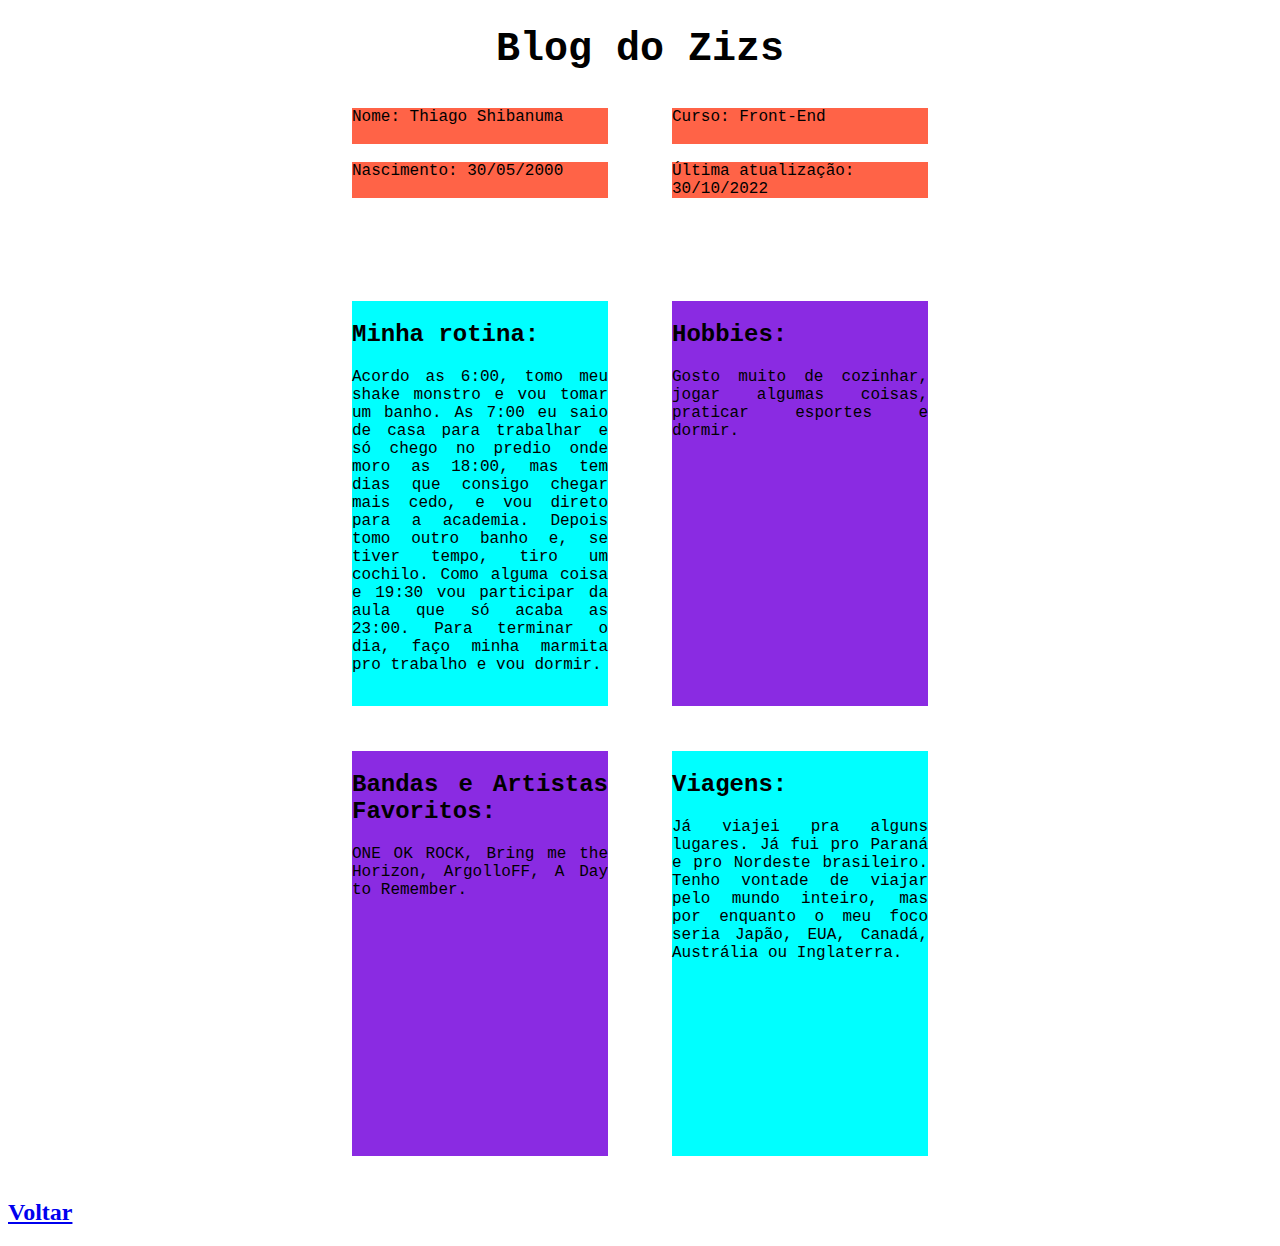
<file: index.html>
<!DOCTYPE html>
<html lang="en">

<head>
    <meta charset="UTF-8">
    <meta http-equiv="X-UA-Compatible" content="IE=edge">
    <meta name="viewport" content="width=device-width, initial-scale=1.0">
    <title>Primeira Página</title>
    <link rel="stylesheet" href="estilo.css">
</head>

<body>
    <section class="blog">
        <h1>Blog do Zizs</h1>
    </section>
    <section class="cabecalho">
        <div class="caixa1">
            <span>Nome: Thiago Shibanuma</span>
        </div>
        <div class="caixa1">
            <span>Curso: Front-End</span>
        </div>
        <div class="caixa1">
            <span>Nascimento: 30/05/2000</span>
        </div>
        <div class="caixa1">
            <span>Última atualização: 30/10/2022</span>
        </div>
    </section>
    <section class="topicos">
        <div class="caixa2">
            <h2>Minha rotina:</h2>
            <span>
                Acordo as 6:00, tomo meu shake monstro e vou tomar um banho. As 7:00 eu saio de casa para trabalhar e
                só chego no predio onde moro as 18:00, mas tem dias que consigo chegar mais cedo, e vou direto
                para a academia. Depois tomo outro banho e, se tiver tempo, tiro um cochilo. Como alguma coisa e 19:30
                vou participar da aula que só acaba as 23:00. Para terminar o dia, faço minha marmita pro trabalho e vou
                dormir.
            </span>
        </div>
        <div class="caixa3">
            <h2>Hobbies:</h2>
            <span>Gosto muito de cozinhar, jogar algumas coisas, praticar esportes e dormir.</span>
        </div>
        <div class="caixa3">
            <h2>Bandas e Artistas Favoritos:</h2>
            <span>ONE OK ROCK, Bring me the Horizon, ArgolloFF, A Day to Remember.</span>
        </div>
        <div class="caixa2">
            <h2>Viagens:</h2>
            <span>
                Já viajei pra alguns lugares. Já fui pro Paraná e pro Nordeste brasileiro. Tenho vontade de viajar pelo
                mundo inteiro,
                mas por enquanto o meu foco seria Japão, EUA, Canadá, Austrália ou Inglaterra.
            </span>
        </div>
    </section>
    <h2 class="ancora"><a href="ancora.html">Voltar</a></h2>
</body>

</html>
</file>
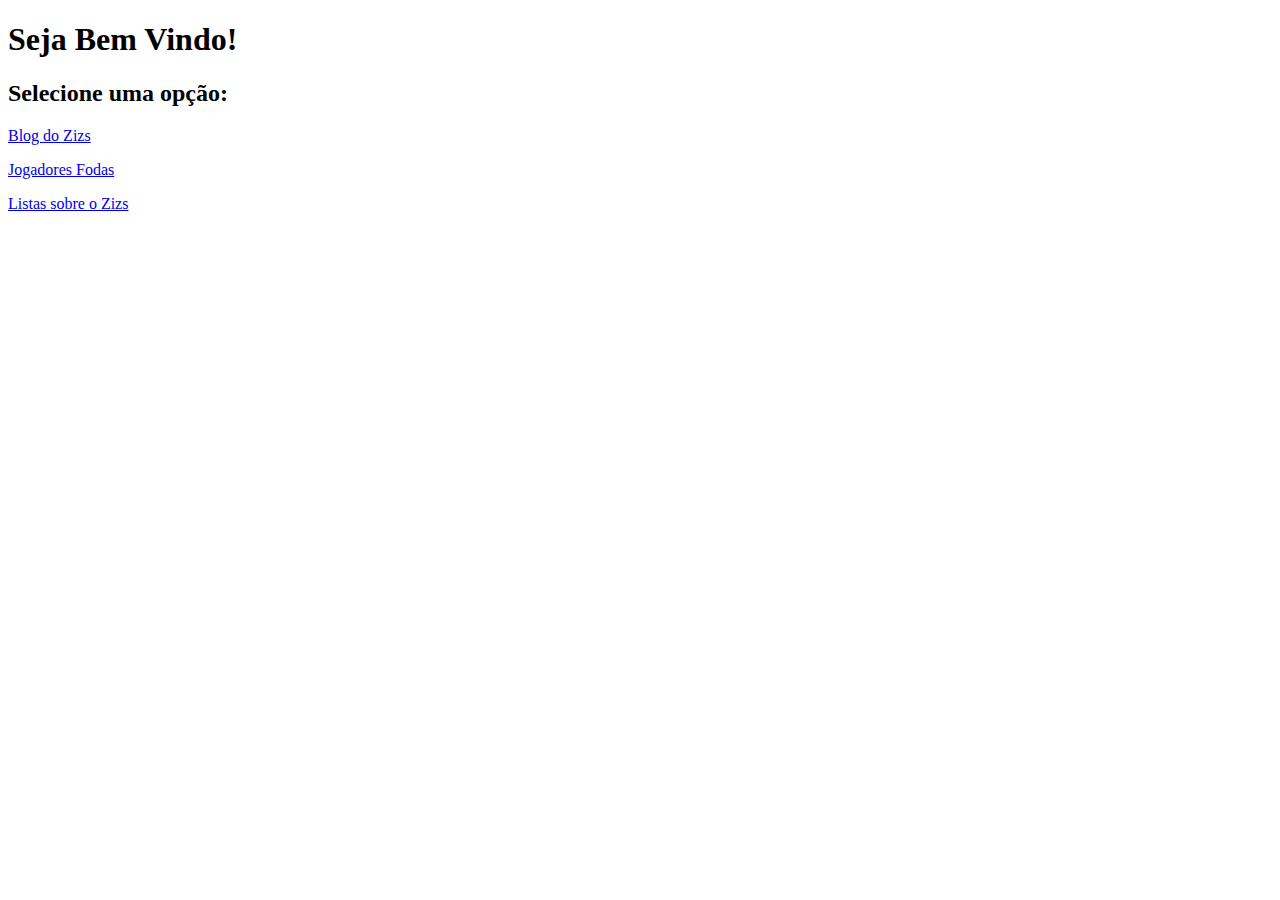
<file: ancora.html>
<!DOCTYPE html>
<html lang="en">
<head>
    <meta charset="UTF-8">
    <meta http-equiv="X-UA-Compatible" content="IE=edge">
    <meta name="viewport" content="width=device-width, initial-scale=1.0">
    <title>Document</title>
</head>
<body>
    <h1>Seja Bem Vindo!</h1>
    <h2>Selecione uma opção:</h2>
    <a href="index.html">Blog do Zizs</a>
    <p><a href="imagens.html">Jogadores Fodas</a></p>
    <a href="listas.html">Listas sobre o Zizs</a>
</body>
</html>
</file>
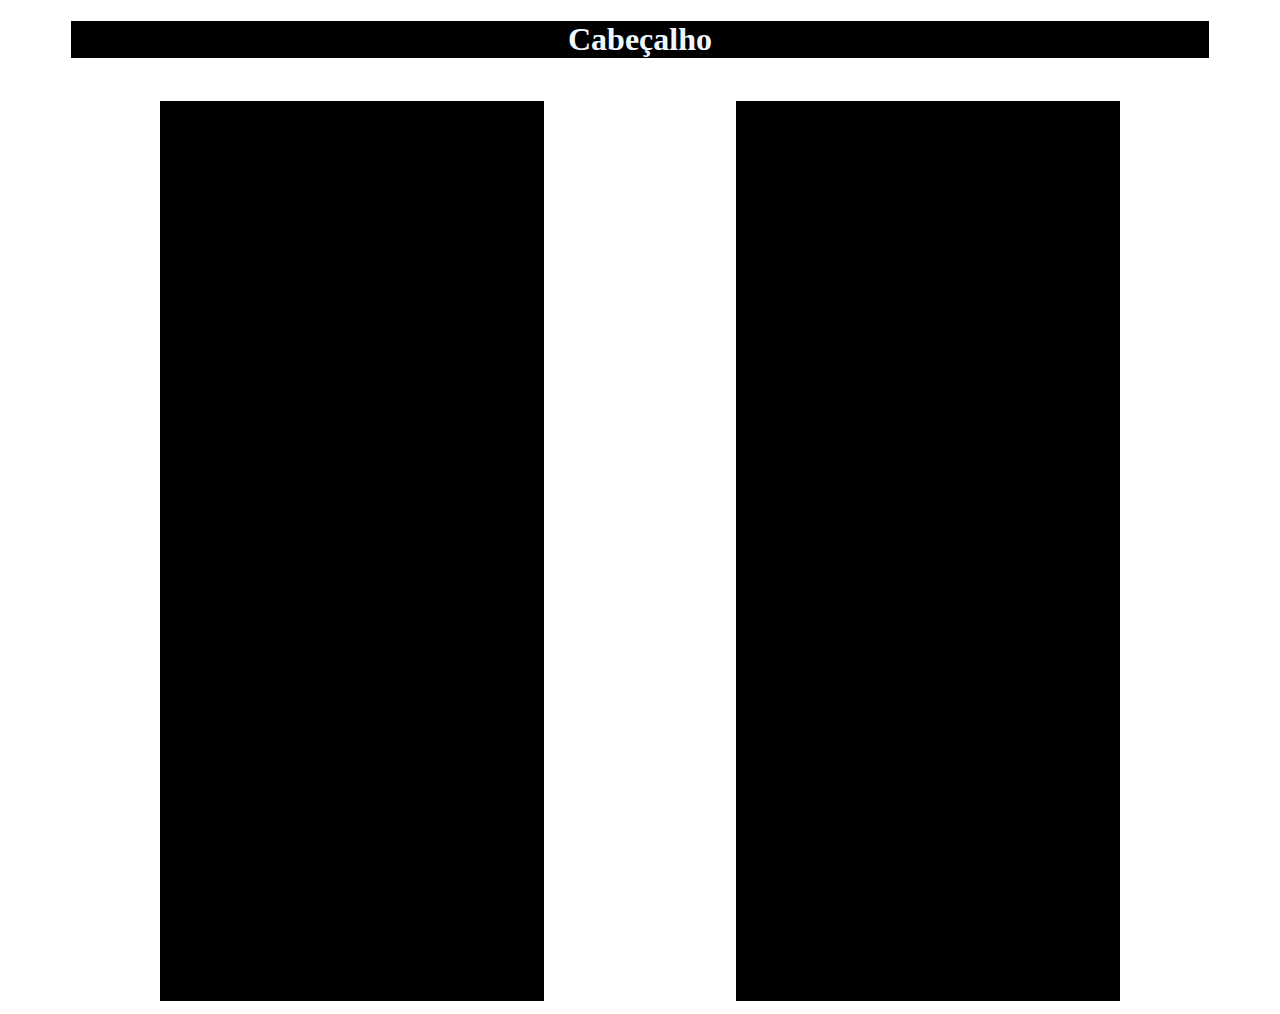
<file: caixas1.html>
<!DOCTYPE html>
<html lang="en">

<head>
    <meta charset="UTF-8">
    <meta http-equiv="X-UA-Compatible" content="IE=edge">
    <meta name="viewport" content="width=device-width, initial-scale=1.0">
    <title>Caixas1</title>
    <link rel="stylesheet" href="estilo2.css">
</head>

<body>
    <section class="cabecalho">
        <h1>Cabeçalho</h1>
    </section>
    <section class="conteudo">
        <div class="caixa">

        </div>
        <div class="caixa">
            
        </div>
    </section>
</body>

</html>
</file>
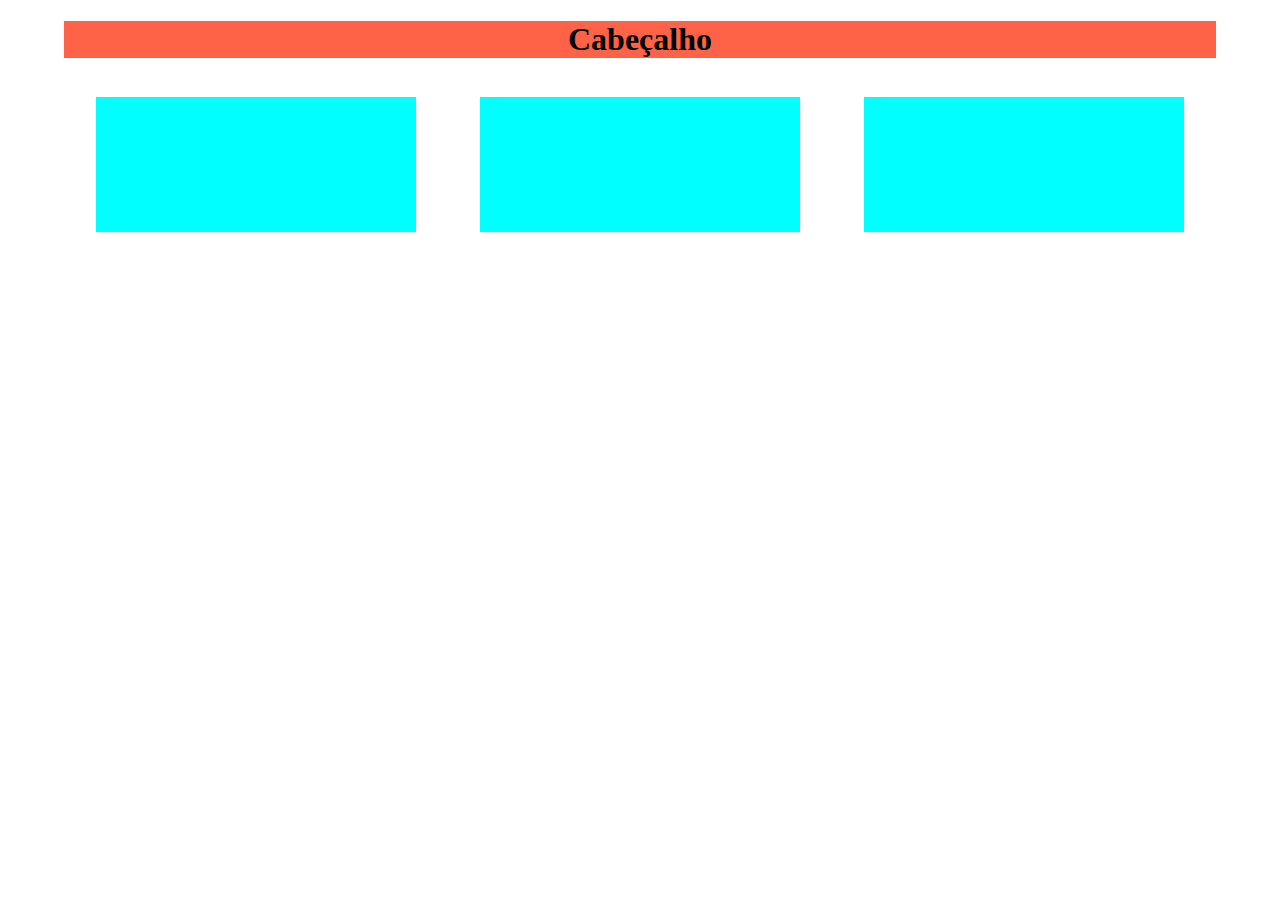
<file: caixas2.html>
<!DOCTYPE html>
<html lang="en">
<head>
    <meta charset="UTF-8">
    <meta http-equiv="X-UA-Compatible" content="IE=edge">
    <meta name="viewport" content="width=device-width, initial-scale=1.0">
    <title>Caixas 2</title>
    <link rel="stylesheet" href="estilo3.css">
</head>
<body>
    <section class="cabecalho">
        <h1>Cabeçalho</h1>
    </section>
    <section class="conteudo">
        <div class="caixa">

        </div>
        <div class="caixa">
            
        </div>
        <div class="caixa">
            
        </div>
    </section>
</body>
</html>
</file>
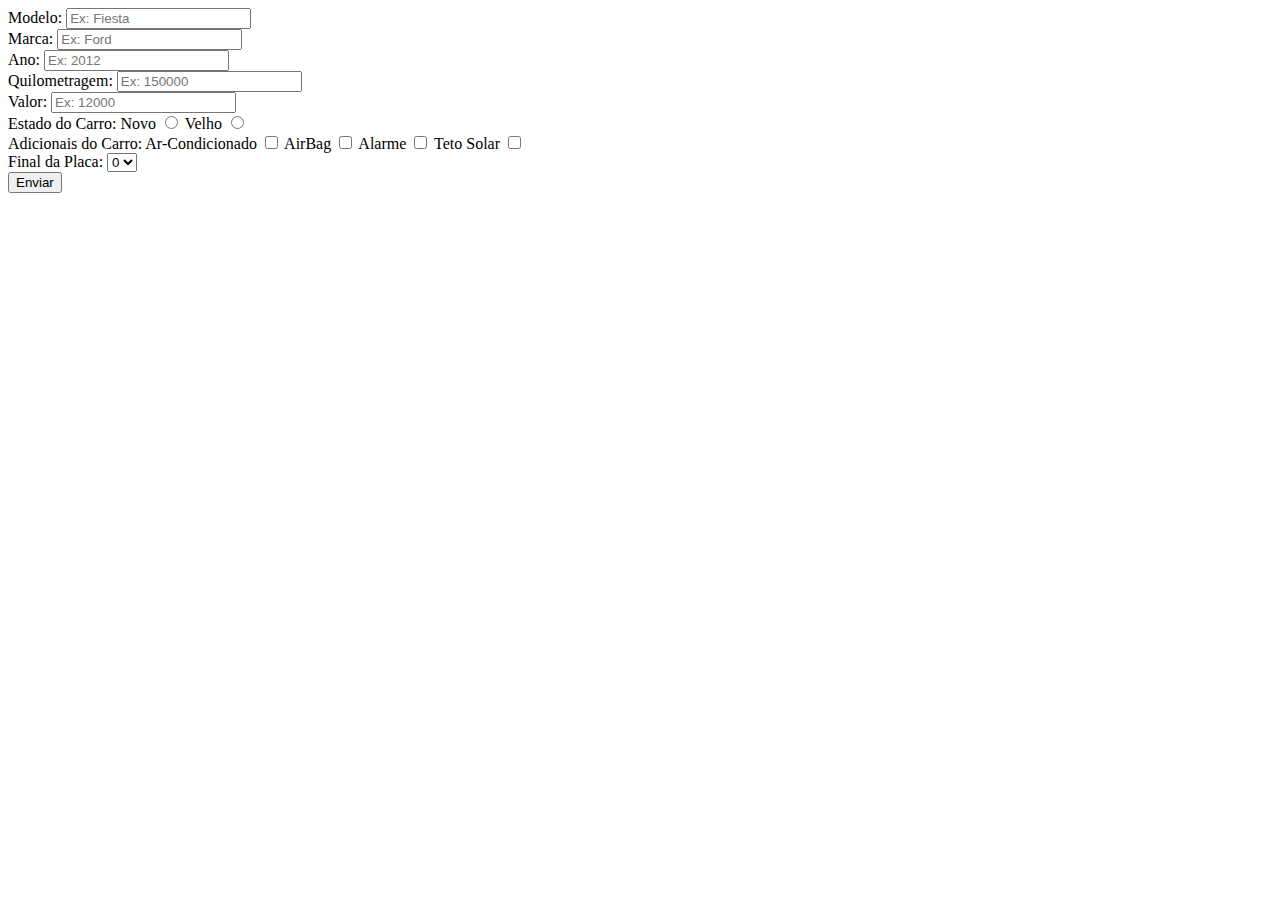
<file: forms.html>
<!DOCTYPE html>
<html lang="en">
<head>
    <meta charset="UTF-8">
    <meta http-equiv="X-UA-Compatible" content="IE=edge">
    <meta name="viewport" content="width=device-width, initial-scale=1.0">
    <title>Cadastrar Carros</title>
</head>
<body>
    <div>
        <label for="modeloCarro">Modelo:</label>
        <input type="text" name="modelo" placeholder="Ex: Fiesta" id="modeloCarro" />
    </div>
    <div>
        <label for="marcaCarro">Marca:</label>
        <input type="text" name="marca" placeholder="Ex: Ford" id="marcaCarro" />
    </div>
    <div>
        <label for="anoCarro">Ano:</label>
        <input type="number" name="ano" placeholder="Ex: 2012" id="anoCarro" />
    </div>
    <div>
        <label for="quilometragemCarro">Quilometragem:</label>
        <input type="number" name="quilometragem" placeholder="Ex: 150000" id="quilometragemCarro" />
    </div>
    <div>
        <label for="valorCarro">Valor:</label>
        <input type="text" name="valor" placeholder="Ex: 12000" id="valorCarro" />
    </div>
    <div>
        <span>Estado do Carro: </span>
        <label for="estadoCarro">Novo</label>
        <input type="radio" name="estado" id="estadoCarro" />
        <label for="estadoCarro">Velho</label>
        <input type="radio" name="estado" id="estadoCarro" />
    </div>
    <div>
        <span>Adicionais do Carro: </span>
        <label for="adicionaisCarro">Ar-Condicionado</label>
        <input type="checkbox" name="adicional" id="adicionaisCarro" />
        <label for="adicionaisCarro">AirBag</label>
        <input type="checkbox" name="adicional" if="adicionaisCarro" />
        <label for="adicionaisCarro">Alarme</label>
        <input type="checkbox" name="adicional" if="adicionaisCarro" />
        <label for="adicionaisCarro">Teto Solar</label>
        <input type="checkbox" name="adicional" if="adicionaisCarro" />
    </div>
    <div>
        <span>Final da Placa:</span>
        <select name="finalPlaca">
            <option value="final 0" selected>0</option>
            <option value="final 1">1</option>
            <option value="final 2">2</option>
            <option value="final 3">3</option>
            <option value="final 4">4</option>
            <option value="final 5">5</option>
            <option value="final 6">6</option>
            <option value="final 7">7</option>
            <option value="final 8">8</option>
            <option value="final 9">9</option>
          </select>
    </div>
    <div>
        <button type="submit">Enviar</button>  
    </div>

</body>
</html>
</file>
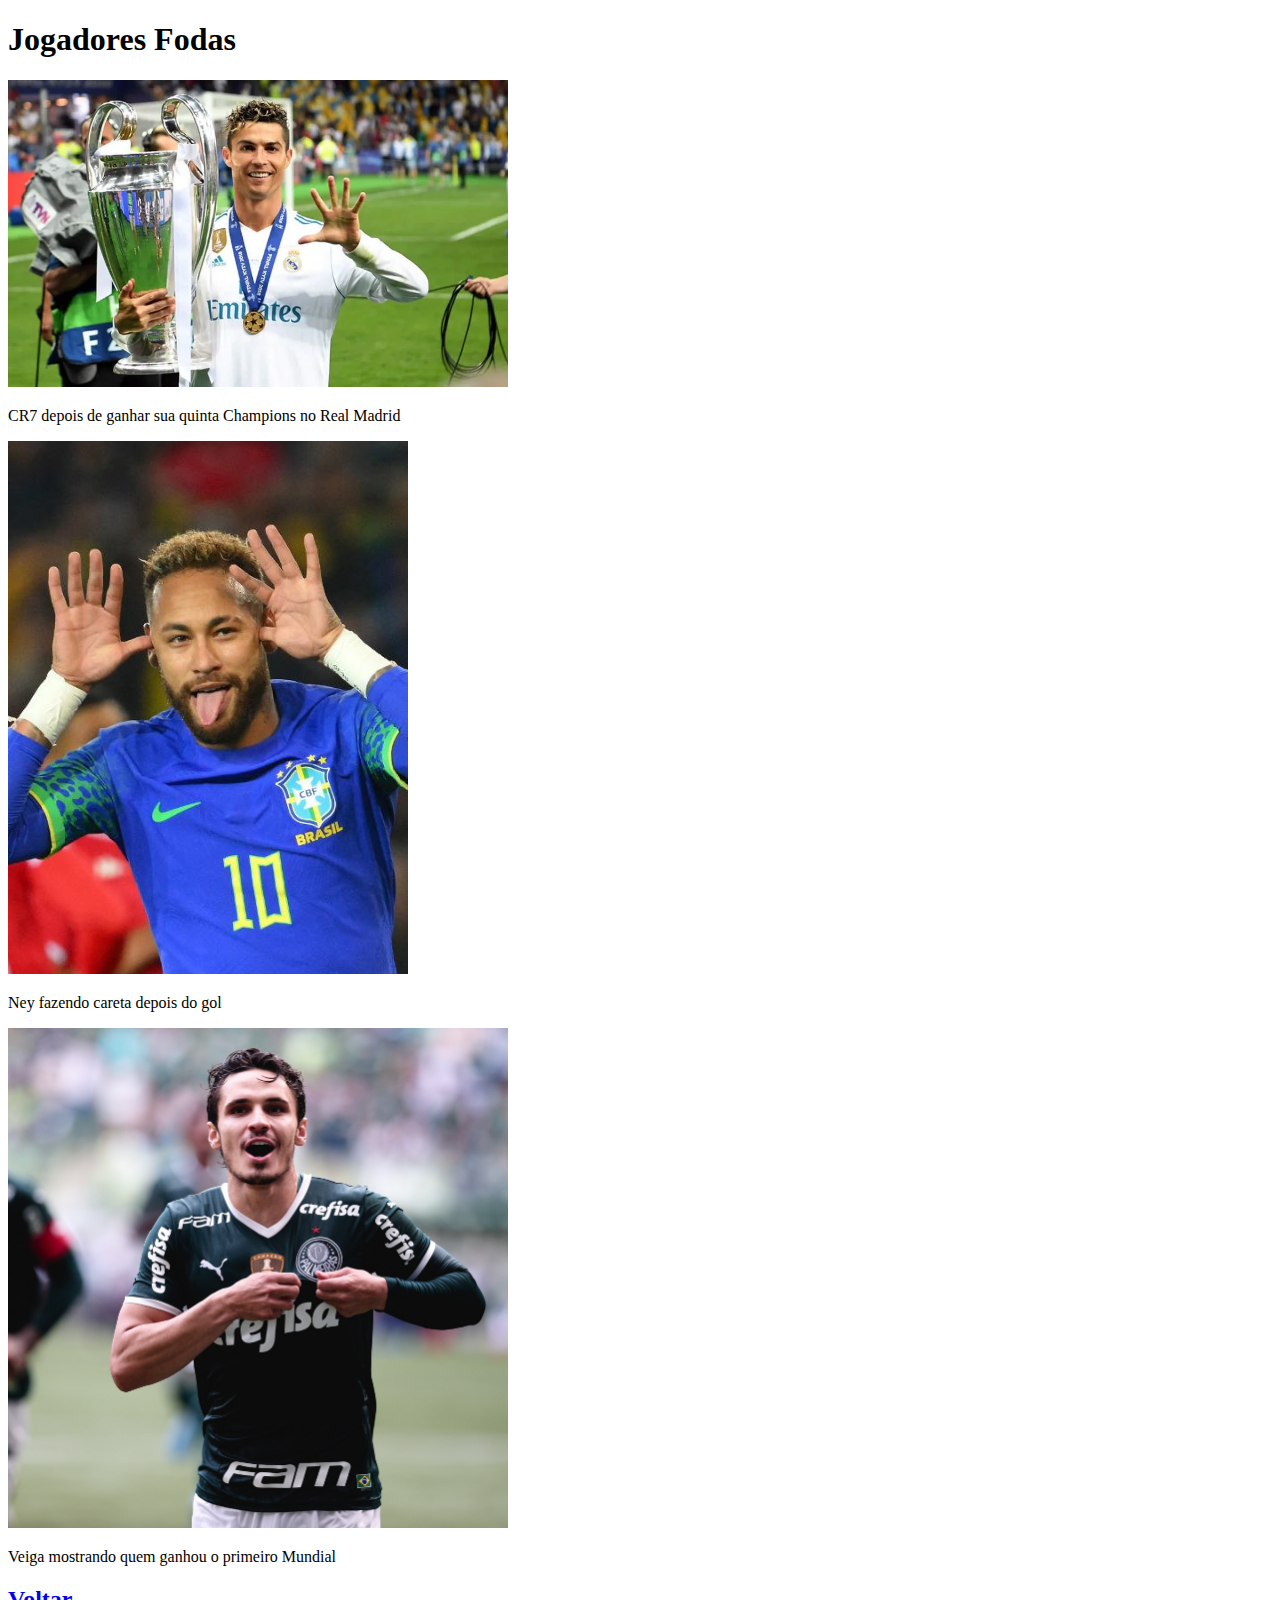
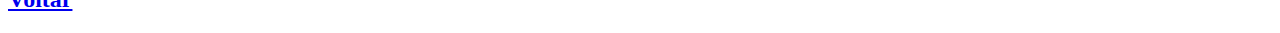
<file: imagens.html>
<!DOCTYPE html>
<html lang="en">

<head>
    <meta charset="UTF-8">
    <meta http-equiv="X-UA-Compatible" content="IE=edge">
    <meta name="viewport" content="width=device-width, initial-scale=1.0">
    <title>Imagens</title>
</head>

<body>
    <h1>Jogadores Fodas</h1>
    <div class="cr7">
        <img src="./oHomem.png" width="500">
        <p><span>CR7 depois de ganhar sua quinta Champions no Real Madrid</span></p>
    </div>
    <div class="ney">
        <img src="./ney.png" width="400">
        <p><span>Ney fazendo careta depois do gol</span></p>
    </div>
    <div class="veiga">
        <img src="./monstro.jpg" width="500">
        <p><span>Veiga mostrando quem ganhou o primeiro Mundial</span></p>
    </div>
    <h2><a href="ancora.html">Voltar</a></h2>
</body>

</html>
</file>
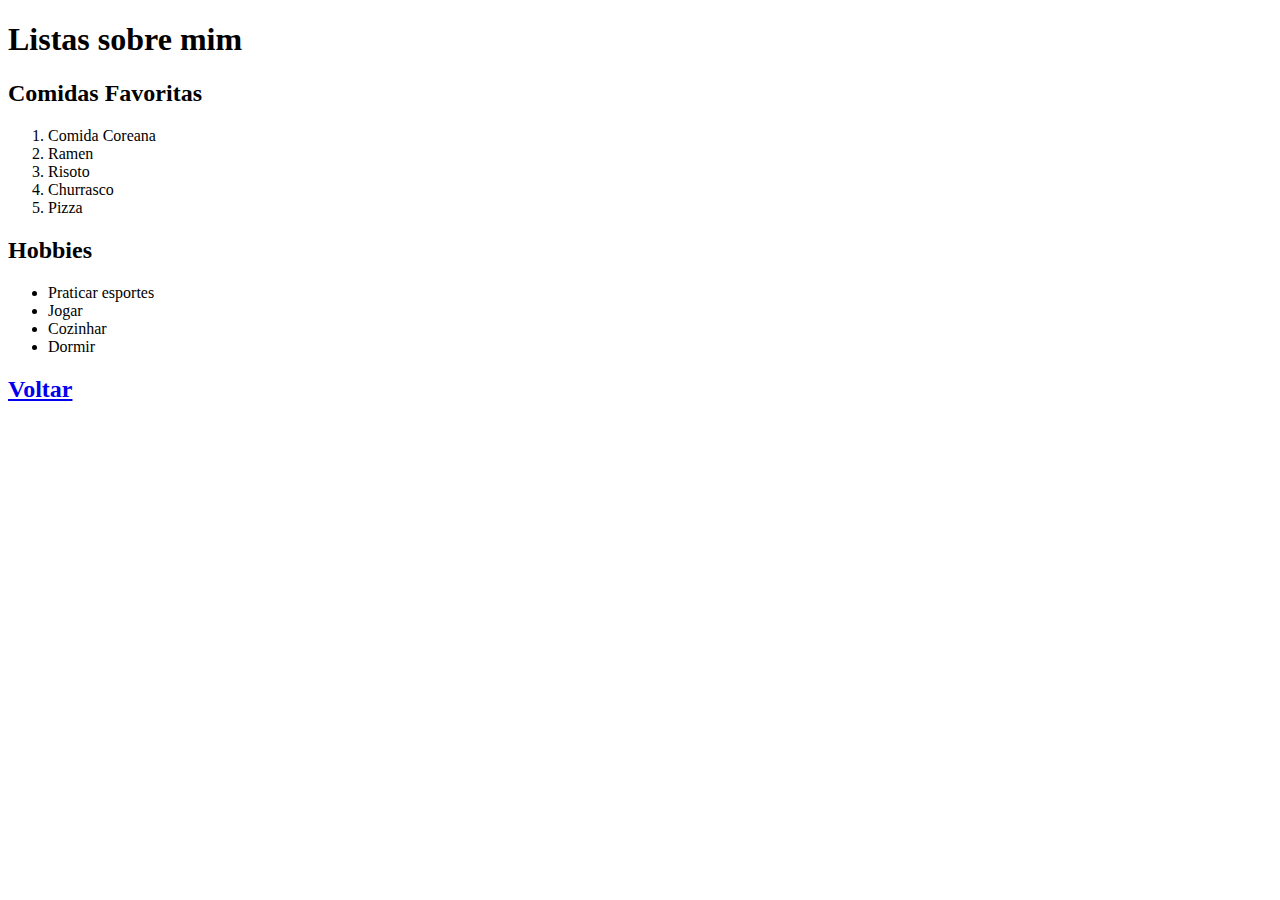
<file: listas.html>
<!DOCTYPE html>
<html lang="en">

<head>
    <meta charset="UTF-8">
    <meta http-equiv="X-UA-Compatible" content="IE=edge">
    <meta name="viewport" content="width=device-width, initial-scale=1.0">
    <title>Listas</title>
</head>

<body>
    <h1>Listas sobre mim</h1>
    <div class="comidas">
        <h2>Comidas Favoritas</h2>
        <ol>
            <li>Comida Coreana</li>
            <li>Ramen</li>
            <li>Risoto</li>
            <li>Churrasco</li>
            <li>Pizza</li>
        </ol>
    </div>
    <div class="hobbies">
        <h2>Hobbies</h2>
        <ul>
            <li>Praticar esportes</li>
            <li>Jogar</li>
            <li>Cozinhar</li>
            <li>Dormir</li>
        </ul>
    </div>
    <h2><a href="ancora.html">Voltar</a></h2>
</body>

</html>
</file>
<file: estilo.css>
.blog {
    font-family: monospace;
    font-size:x-large;
    max-width: 90%;
    margin: 0 auto;
    text-align: center;
}

.cabecalho {
    font-family: monospace;
    font-size: large;
    max-width: 50vw;
    height: 20vh;
    margin: 0 auto;
}

.caixa1 {
    width: 20vw;
    height: 4vh;
    margin: 1vh 2.5vw;
    float: left;
    background-color: tomato;
}

.topicos {
    font-family: monospace;
    font-size: large;
    max-width: 50vw;
    max-height: 100vh;
    margin: 0 auto;
}

.caixa2 {
    text-align:justify;
    width: 20vw;
    height: 45vh;
    margin: 2.5vh 2.5vw;
    background-color: aqua;
    float: left
}

.caixa3 {
    text-align:justify;
    width: 20vw;
    height: 45vh;
    margin: 2.5vh 2.5vw;
    background-color:blueviolet;
    float: left
}

.ancora {
    width: 100%;
    float:left;
}
</file>
<file: estilo2.css>
.cabecalho {
    max-width: 90%;
    margin: 0 auto;
    text-align: center;
    background-color: black;
    color:aliceblue
}

.conteudo {
    margin: 30px auto;
    max-width: 90vw;
}

.caixa {
    color:aliceblue;
    background-color: black;
    width: 30vw;
    height: 100vh;
    margin: 1vw 7.5vw;
    float: left
}
</file>
<file: estilo3.css>
.cabecalho {
    max-width: 90vw;
    margin: 0 auto;
    text-align: center;
    background-color: tomato;
}

.conteudo {
    max-width: 90vw;
    margin:30px auto;
}

.caixa {
    width: 25vw;
    height: 15vh;
    margin: 1vh 2.5vw;
    background-color: aqua;
    float: left
}
</file>
